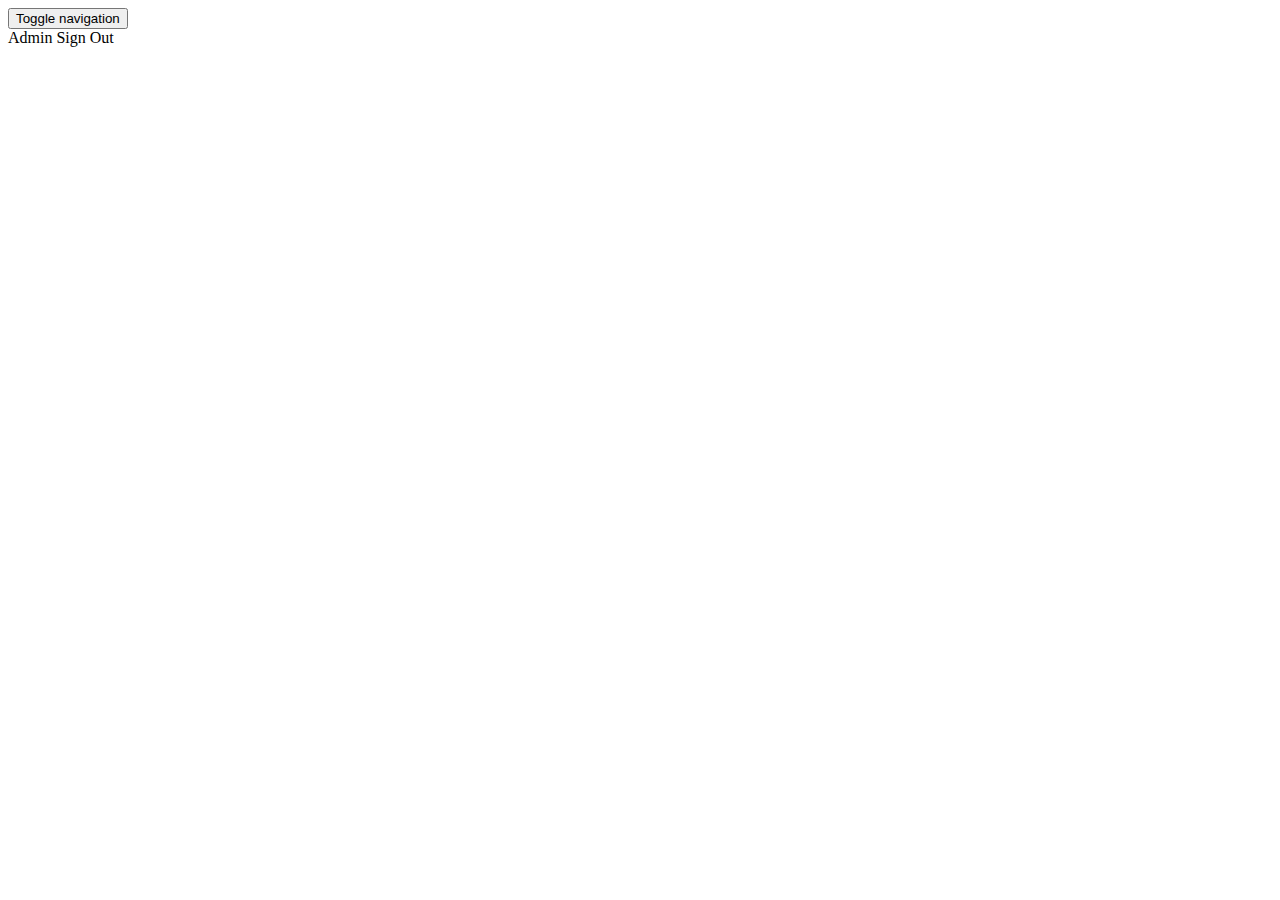
<file: src/main/resources/fragments/navbar.html>
<!DOCTYPE html>
<html 
	xmlns:th="http://www.thymeleaf.org"
	xmlns:sec="http://www.thymeleaf.org/thymeleaf-extras-springsecurity4">
<head></head>
<body>
	<div th:fragment="navbar">
		<nav class="navbar navbar-inverse navbar-fixed-top">
			<div class="container-fluid">
				<div class="navbar-header">
					<button type="button" class="navbar-toggle collapsed"
						data-toggle="collapse" data-target="#navbar" aria-expanded="false"
						aria-controls="navbar">
						<span class="sr-only">Toggle navigation</span> <span
							class="icon-bar"></span> <span class="icon-bar"></span> <span
							class="icon-bar"></span>
					</button>
					<img class="navbar-brand" th:src="${logo}"></img>
					<a class="navbar-brand" href="/" th:text="${title}"></a>
				</div>
				<div class="navbar-form navbar-right">
					<a role="button" class="btn btn-primary btn-sm" th:href="@{/admin}" sec:authorize="hasAnyRole(#vars.adminGroups)">Admin</a>
					<a role="button" class="btn btn-primary btn-sm" th:href="@{/logout}" sec:authorize="isAuthenticated()">Sign Out</a>
				</div>
				<!--/.navbar-collapse -->
			</div>
		</nav>

	</div>
</body>
</html>
</file>
